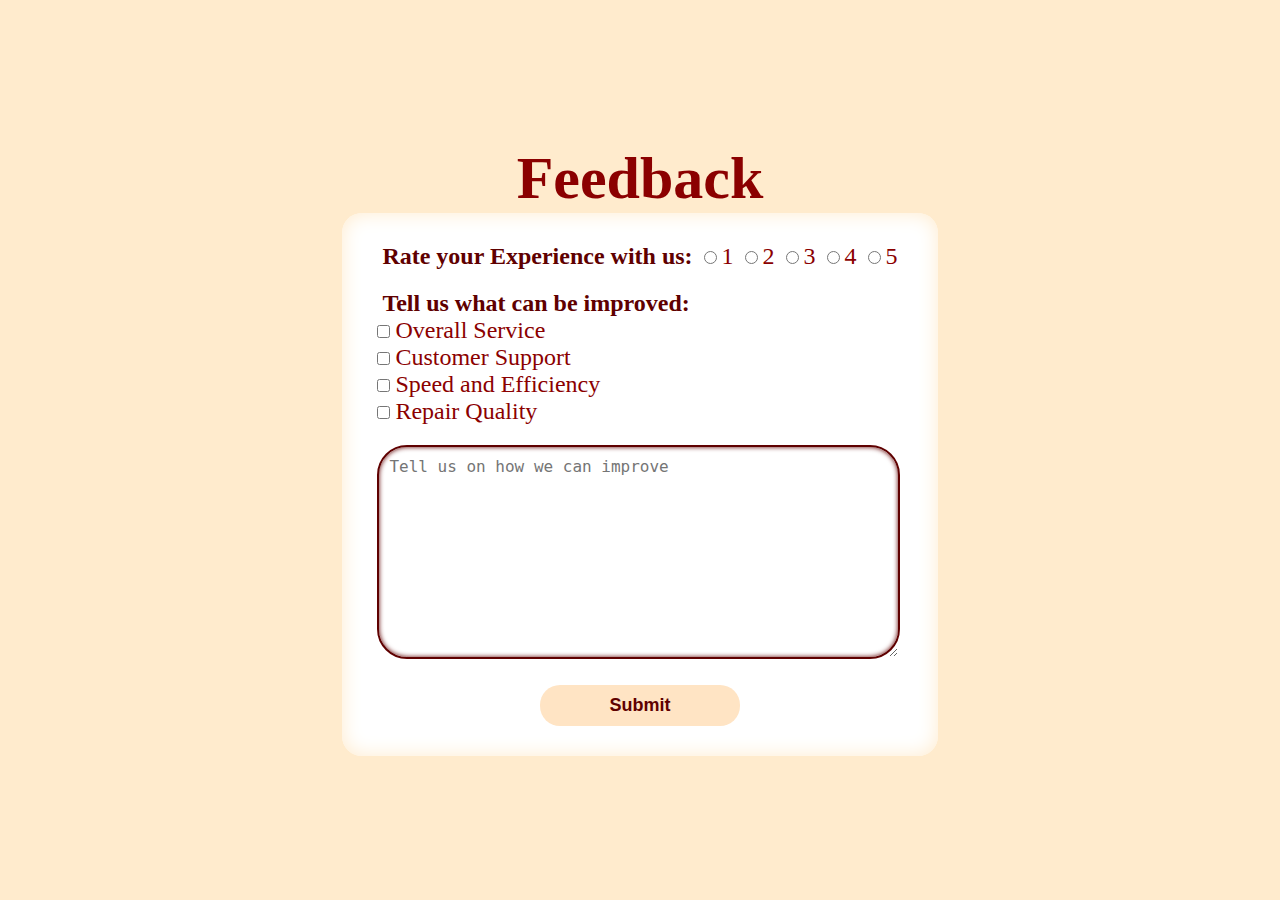
<file: index.html>
<!DOCTYPE html>
<html lang="en">
<head>
    <meta charset="UTF-8">
    <meta http-equiv="X-UA-Compatible" content="IE=edge">
    <meta name="viewport" content="width=device-width, initial-scale=1.0">
    <link rel="stylesheet" href="style.css">
    <title>Feedback</title>
</head>
<body>
    <div>Feedback</div>
    <form action="thankyou.html">
        <div class="content">
            <div class="sub">
                <label for="">Rate your Experience with us: </label>
            </div>
            <input type="radio" name="rate" id=""><label for="">1</label>
            <input type="radio" name="rate" id=""><label for="">2</label>
            <input type="radio" name="rate" id=""><label for="">3</label>
            <input type="radio" name="rate" id=""><label for="">4</label>
            <input type="radio" name="rate" id=""><label for="">5</label>
        </div>
        <div class = "content">
            <div class="sub"><label for="">Tell us what can be improved:</label> </div><br>
            <input type="checkbox" name="improve" id=""><label for="">Overall Service</label> <br>
            <input type="checkbox" name="improve" id=""><label for="">Customer Support</label> <br>
            <input type="checkbox" name="improve" id=""><label for="">Speed and Efficiency</label> <br>
            <input type="checkbox" name="improve" id=""><label for="">Repair Quality</label> <br>
        </div>
        <div class = "content">
            <textarea name="" id="" rows = "10" placeholder="Tell us on how we can improve"></textarea>
        </div>
        <div class="submit">
            <input type="submit">
        </div>
    </form>
</body>
</html>
</file>
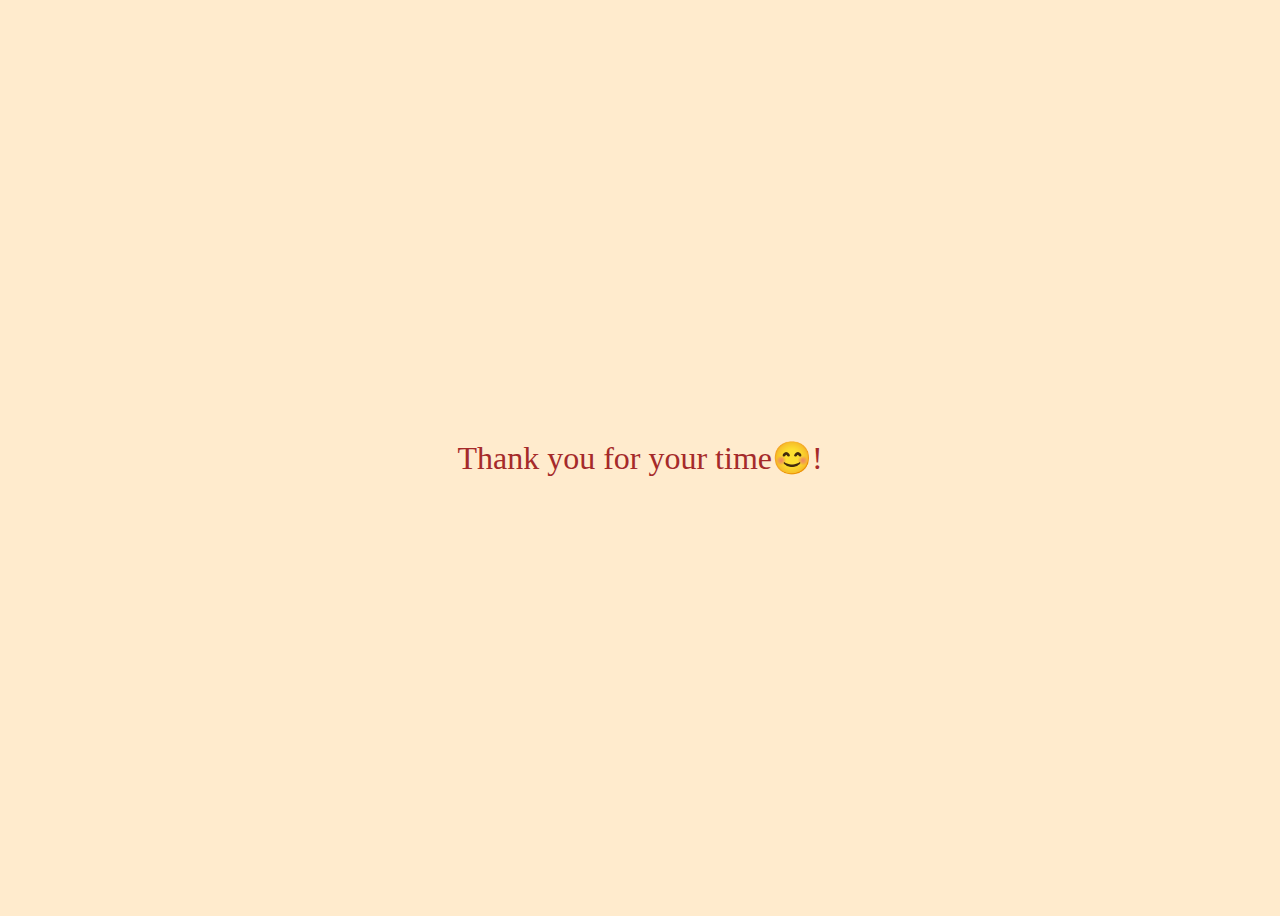
<file: thankyou.html>
<!DOCTYPE html>
<html lang="en">
<head>
    <meta charset="UTF-8">
    <meta http-equiv="X-UA-Compatible" content="IE=edge">
    <meta name="viewport" content="width=device-width, initial-scale=1.0">
    <link rel="stylesheet" href="thankyou.css">
    <title>Thank you!!</title>
</head>
<body>
    <div>
        Thank you for your time😊!
    </div>
</body>
</html>
</file>
<file: style.css>
* {
    padding: 0;
    margin: 0;
}

body {
    height: 100vh;
    display: flex;
    flex-direction: column;
    justify-content: center;
    align-items: center;
    background-color: blanchedalmond;
}

div {
    color: darkred;
    font-size: 60px;
    font-weight: bolder;
}

form {
    background: white;
    padding: 30px;
    border-radius: 20px;
    box-shadow: 0 0 20px 0 blanchedalmond inset;
}

label {
    padding: 0 5px;
}

.content {
    font-weight: 500;
    padding: 0 5px 20px 5px;
    font-size: x-large;
}

.sub {
    font-size: x-large;
    display: inline;
    color: rgb(95, 0, 0);
}

textarea {
    width: 95%;
    font-size: large;
    border-color: rgb(95, 0, 0);
    border-width: 2px;
    border-radius: 30px;
    padding: 10px;
    box-shadow: 0 0 5px 0 rgb(95, 0, 0) inset;
}

input[type=submit] {
    width: 200px;
    font-size: large;
    font-weight: bold;
    background-color: bisque;
    border: none;
    border-radius: 20px;
    color: rgb(95, 0, 0);
    padding: 10px;
}

input[type=submit]:hover {
    box-shadow: 0 0 10px 0 rgb(95, 0, 0);
    cursor: pointer;
}

.submit {
    display: flex;
    justify-content: center;
}
</file>
<file: thankyou.css>
body {
    height: 100vh;
    display: flex;
    justify-content: center;
    align-items: center;
    background-color: blanchedalmond;
}

div {
    font-size: xx-large;
    color: brown;
}
</file>
